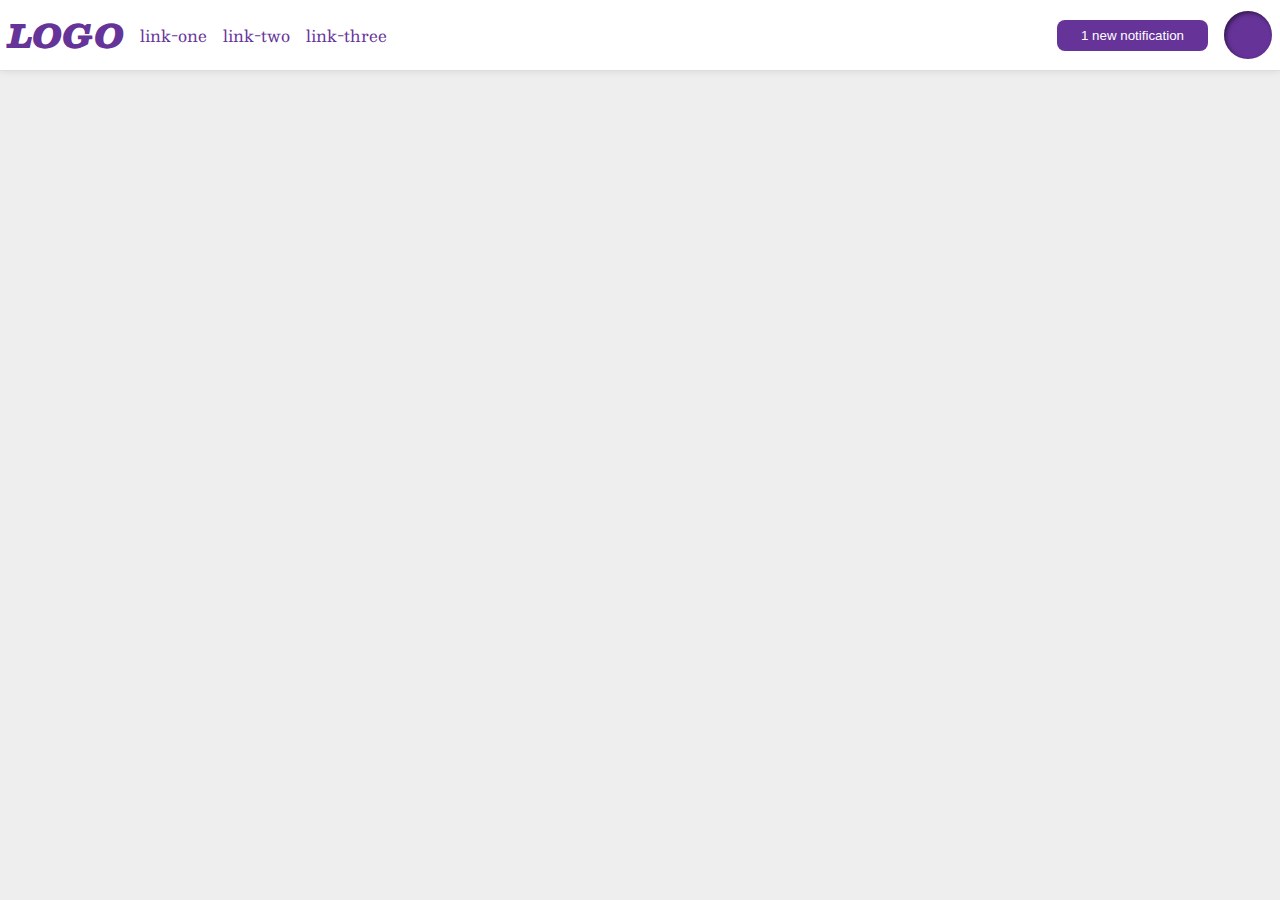
<file: foundations/flex/03-flex-header-2/index.html>
<!DOCTYPE html>
<html lang="en">
  <head>
    <meta charset="UTF-8" />
    <meta http-equiv="X-UA-Compatible" content="IE=edge" />
    <meta name="viewport" content="width=device-width, initial-scale=1.0" />
    <title>Flex Header 2</title>
    <link rel="stylesheet" href="style.css" />
  </head>
  <body>
    <div class="header">
      <div class="left-side">
        <div class="logo">LOGO</div>
        <ul class="links">
          <li><a href="https://google.com">link-one</a></li>
          <li><a href="https://google.com">link-two</a></li>
          <li><a href="https://google.com">link-three</a></li>
        </ul>
      </div>
      <div class="right-side">
        <button class="notifications">1 new notification</button>
        <div class="profile-image"></div>
      </div>
    </div>
  </body>
</html>
</file>
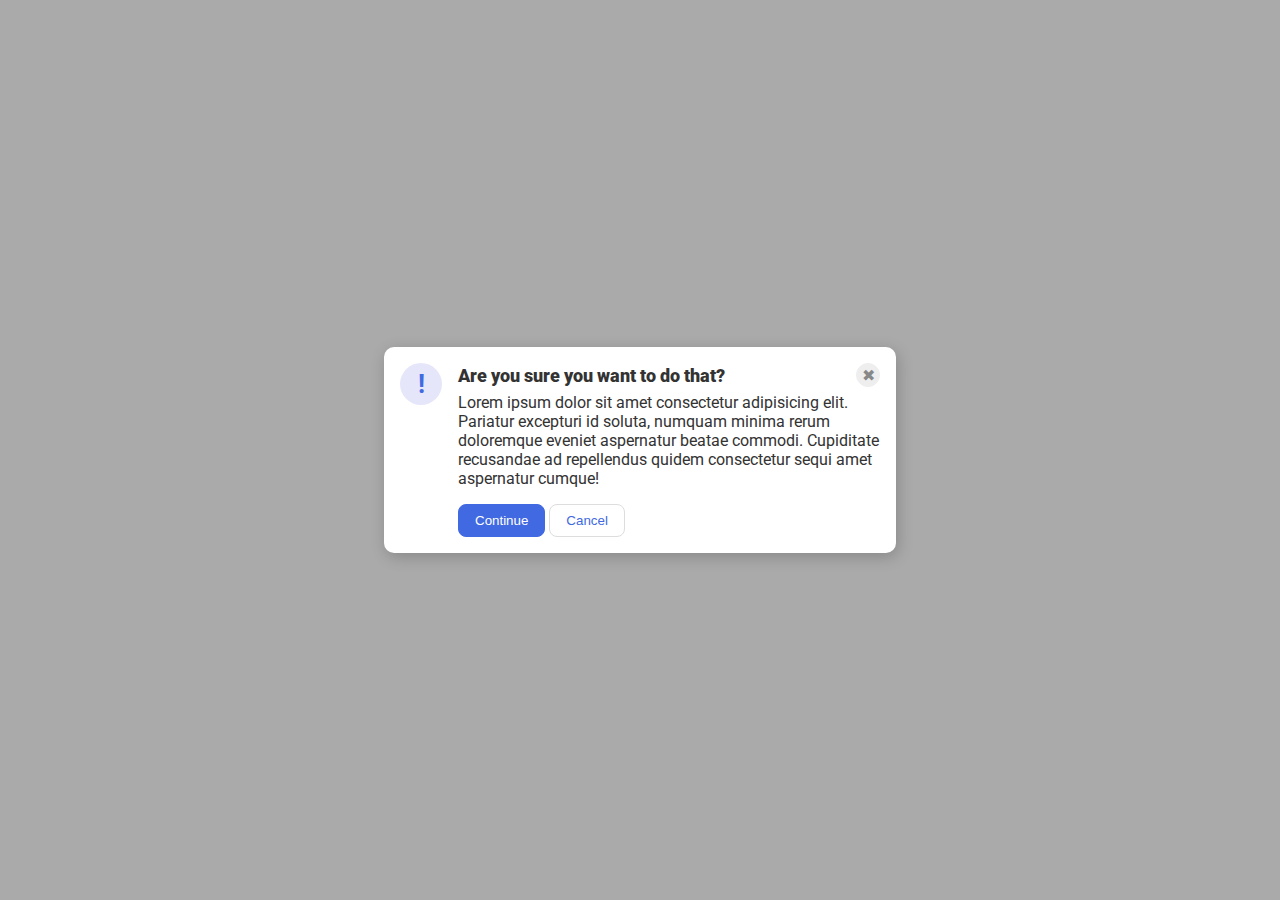
<file: foundations/flex/05-flex-modal/index.html>
<!DOCTYPE html>
<html lang="en">
  <head>
    <meta charset="UTF-8" />
    <meta http-equiv="X-UA-Compatible" content="IE=edge" />
    <meta name="viewport" content="width=device-width, initial-scale=1.0" />
    <link rel="stylesheet" href="style.css" />
    <title>Modal</title>
  </head>
  <body>
    <div class="modal">
      <div class="icon">!</div>
      <div class="container">
        <div class="header">
          <strong>Are you sure you want to do that?</strong>
          <button class="close-button">✖</button>
        </div>

        <div class="text">
          Lorem ipsum dolor sit amet consectetur adipisicing elit. Pariatur
          excepturi id soluta, numquam minima rerum doloremque eveniet
          aspernatur beatae commodi. Cupiditate recusandae ad repellendus quidem
          consectetur sequi amet aspernatur cumque!
        </div>
        <button class="continue">Continue</button>
        <button class="cancel">Cancel</button>
      </div>
    </div>
  </body>
</html>
</file>
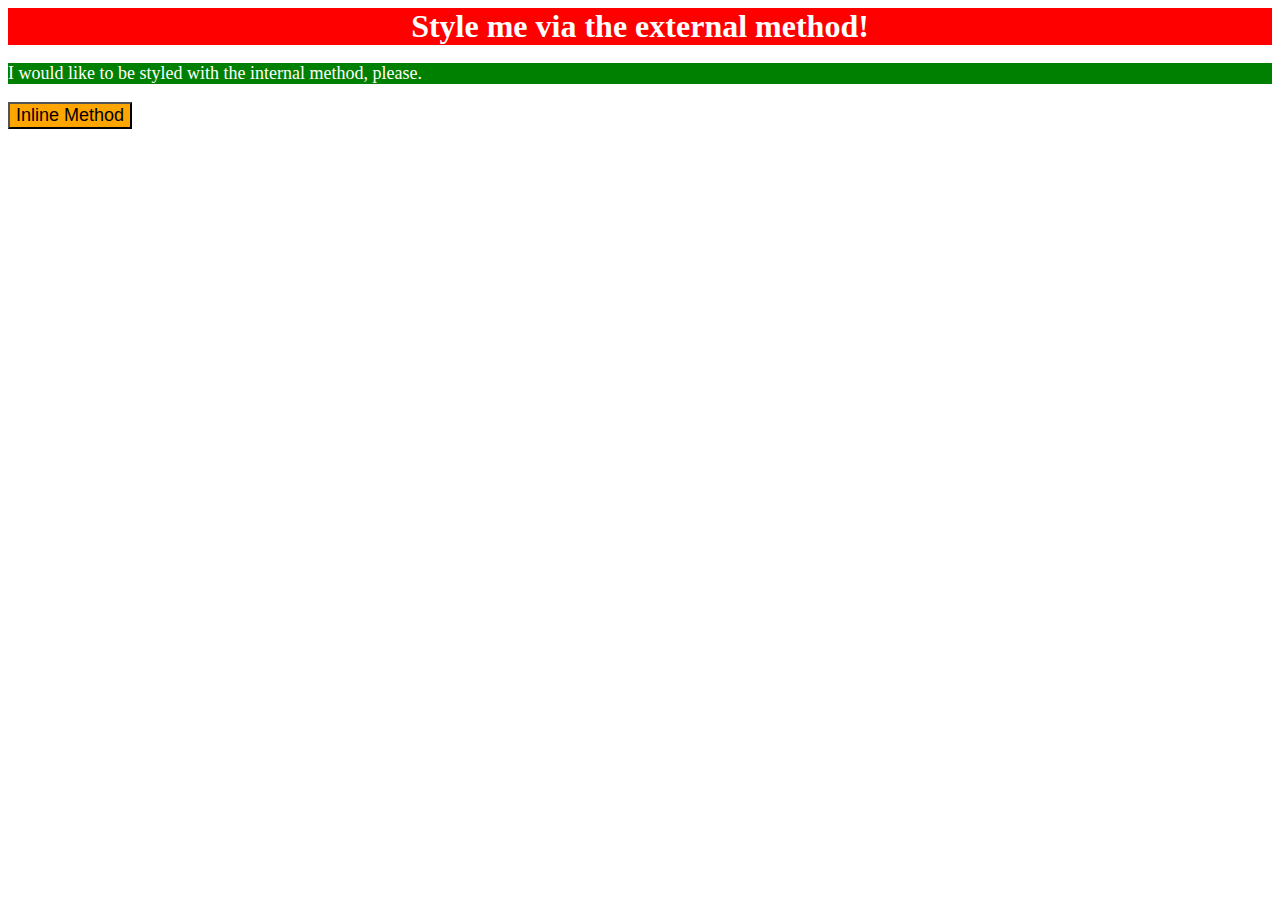
<file: foundations/intro-to-css/01-css-methods/index.html>
<!DOCTYPE html>
<html lang="en">
  <head>
    <meta charset="UTF-8" />
    <meta http-equiv="X-UA-Compatible" content="IE=edge" />
    <meta name="viewport" content="width=device-width, initial-scale=1.0" />
    <title>Methods for Adding CSS</title>
    <link rel="stylesheet" href="style.css" />
    <style>
      p {
        background-color: green;
        font-size: 18px;
        color: white;
      }
    </style>
  </head>
  <body>
    <div>Style me via the external method!</div>
    <p>I would like to be styled with the internal method, please.</p>
    <button style="background-color: orange; font-size: 18px">
      Inline Method
    </button>
  </body>
</html>
</file>
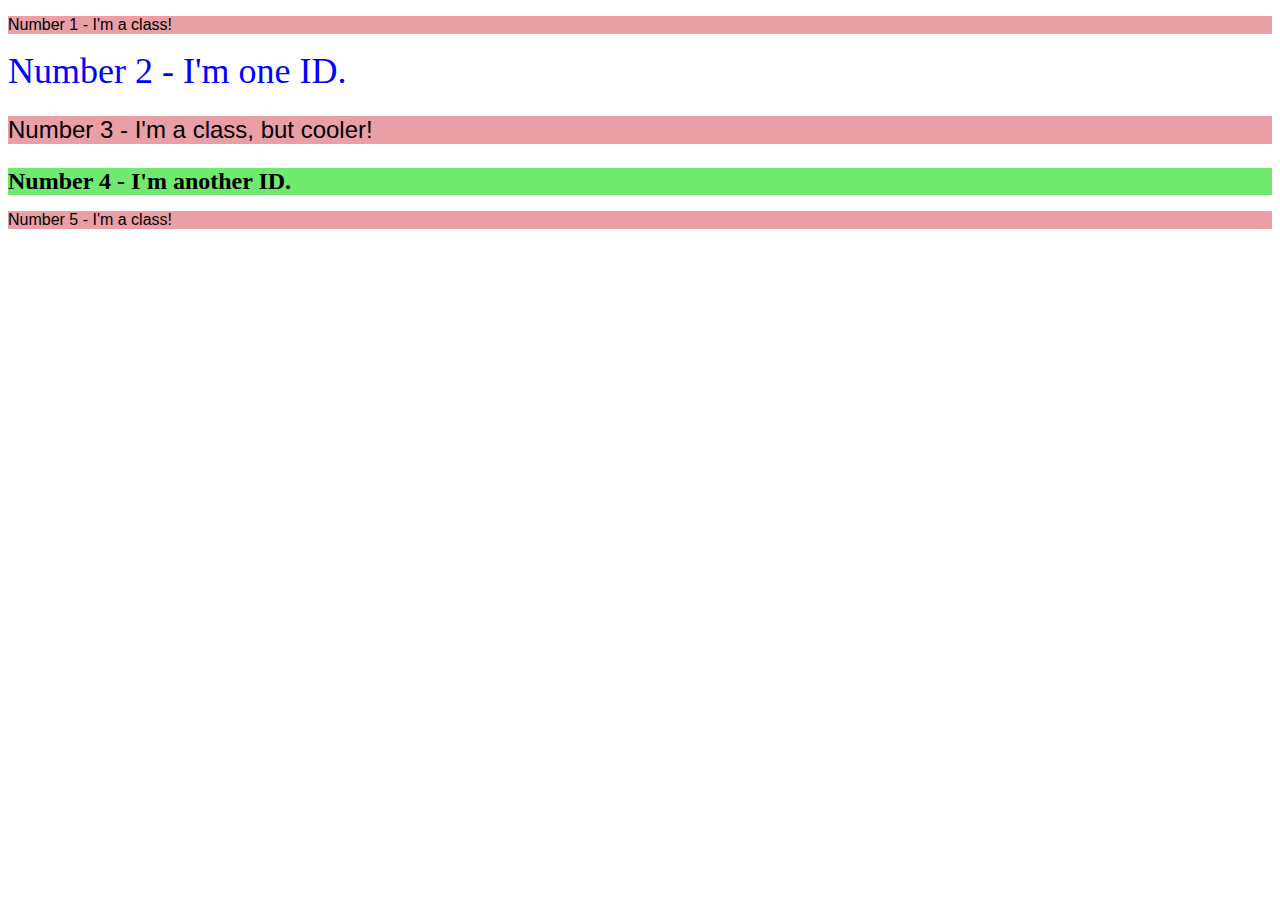
<file: foundations/intro-to-css/02-class-id-selectors/index.html>
<!DOCTYPE html>
<html lang="en">
  <head>
    <meta charset="UTF-8" />
    <meta http-equiv="X-UA-Compatible" content="IE=edge" />
    <meta name="viewport" content="width=device-width, initial-scale=1.0" />
    <title>Class and ID Selectors</title>
    <link rel="stylesheet" href="style.css" />
  </head>
  <body>
    <p class="odd">Number 1 - I'm a class!</p>
    <div id="second">Number 2 - I'm one ID.</div>
    <p class="odd adjust-font-size">Number 3 - I'm a class, but cooler!</p>
    <div id="fourth" class="adjust-font-size">Number 4 - I'm another ID.</div>
    <p class="odd">Number 5 - I'm a class!</p>
  </body>
</html>
</file>
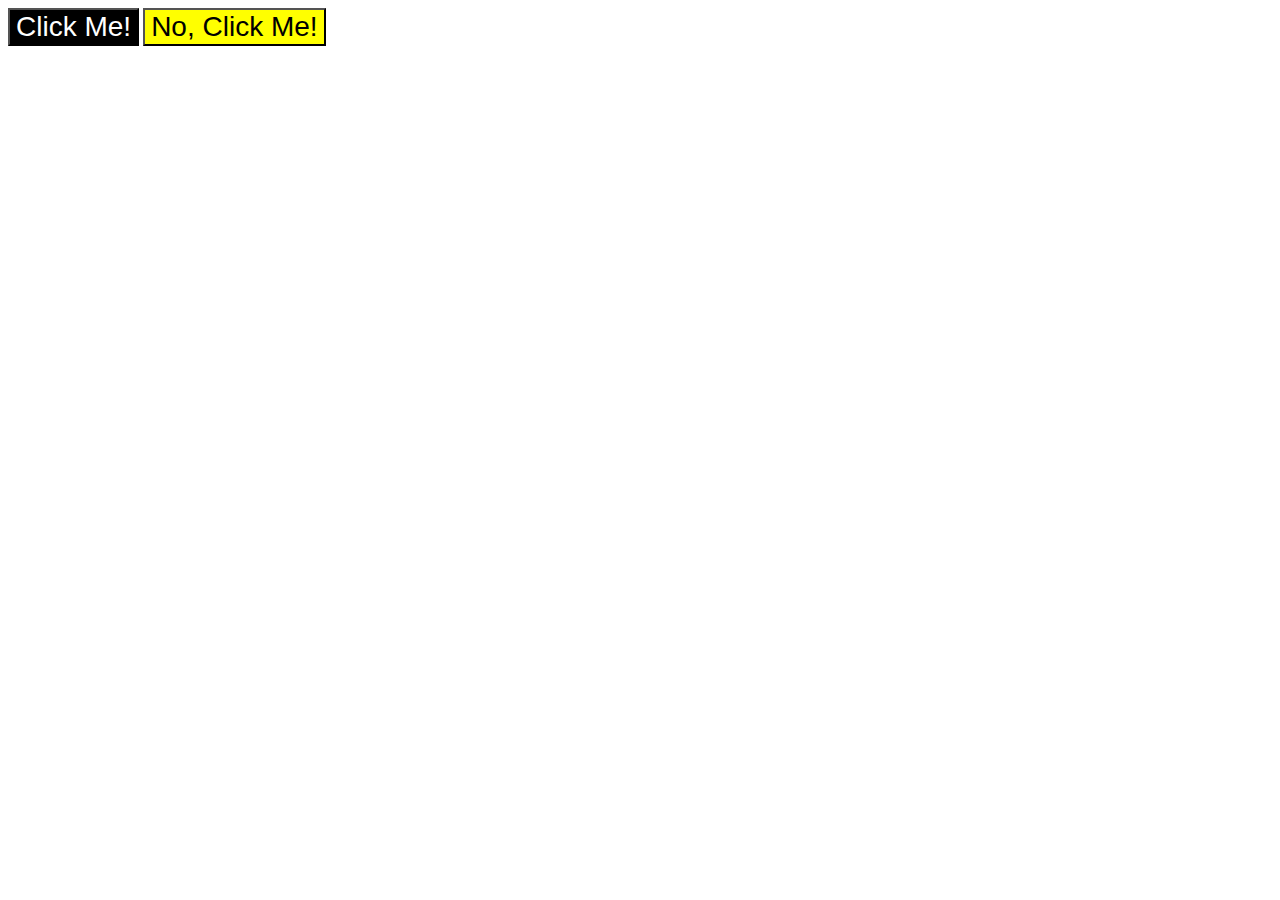
<file: foundations/intro-to-css/03-grouping-selectors/index.html>
<!DOCTYPE html>
<html lang="en">
  <head>
    <meta charset="UTF-8" />
    <meta http-equiv="X-UA-Compatible" content="IE=edge" />
    <meta name="viewport" content="width=device-width, initial-scale=1.0" />
    <title>Grouping Selectors</title>
    <link rel="stylesheet" href="style.css" />
  </head>
  <body>
    <button class="btn-left">Click Me!</button>
    <button class="btn-right">No, Click Me!</button>
  </body>
</html>
</file>
<file: foundations/flex/03-flex-header-2/style.css>
/* this is some magical font-importing.  
you'll learn about it later. */
@import url('https://fonts.googleapis.com/css2?family=Besley:ital,wght@0,400;1,900&display=swap');

body {
  margin: 0;
  background: #eee;
  font-family: Besley, serif;
}

.header {
  background: white;
  border-bottom: 1px solid #ddd;
  box-shadow: 0 0 8px rgba(0, 0, 0, 0.1);
}

.profile-image {
  background: rebeccapurple;
  box-shadow: inset 2px 2px 4px rgba(0, 0, 0, 0.5);
  border-radius: 50%;
  width: 48px;
  height: 48px;
}

.logo {
  color: rebeccapurple;
  font-size: 32px;
  font-weight: 900;
  font-style: italic;
}

button {
  border: none;
  border-radius: 8px;
  background: rebeccapurple;
  color: white;
  padding: 8px 24px;
}

a {
  /* this removes the line under our links */
  text-decoration: none;
  color: rebeccapurple;
}

ul {
  list-style-type: none;
}

/* Solution */

.header {
  display: flex;
  justify-content: space-between;
  align-items: center;
  padding: 8px;
}

.left-side,
.right-side,
.links {
  display: flex;
  gap: 16px;
  align-items: center;
}

ul {
  margin: 0;
  padding: 0;
}
</file>
<file: foundations/flex/05-flex-modal/style.css>
@import url('https://fonts.googleapis.com/css2?family=Roboto:wght@400;700&display=swap');

html,
body {
  height: 100%;
}

body {
  font-family: Roboto, sans-serif;
  margin: 0;
  background: #aaa;
  color: #333;
  /* I'll give you this one for free lol */
  display: flex;
  align-items: center;
  justify-content: center;
}

.modal {
  background: white;
  width: 480px;
  border-radius: 10px;
  box-shadow: 2px 4px 16px rgba(0, 0, 0, 0.2);
}

.icon {
  color: royalblue;
  font-size: 26px;
  font-weight: 700;
  background: lavender;
  width: 42px;
  height: 42px;
  border-radius: 50%;
  display: flex;
  align-items: center;
  justify-content: center;
}

.close-button {
  background: #eee;
  border-radius: 50%;
  color: #888;
  font-weight: 400;
  font-size: 16px;
  height: 24px;
  width: 24px;
  display: flex;
  align-items: center;
  justify-content: center;
  border: 1px solid #eee;
  padding: 0;
}

button {
  cursor: pointer;
  padding: 8px 16px;
  border-radius: 8px;
}

button.continue {
  background: royalblue;
  border: 1px solid royalblue;
  color: white;
}

button.cancel {
  background: white;
  border: 1px solid #ddd;
  color: royalblue;
}

/* Solution */

.modal {
  display: flex;
  padding: 16px;
  gap: 16px;
}

.icon {
  flex-shrink: 0;
}

.header {
  display: flex;
  justify-content: space-between;
  align-items: center;
  margin-bottom: 6px;
  font-size: 18px;
  font-weight: bold;
}

.text {
  margin-bottom: 16px;
}
</file>
<file: foundations/intro-to-css/01-css-methods/style.css>
div {
  background-color: red;
  font-size: 32px;
  color: white;
  text-align: center;
  font-weight: bold;
}
</file>
<file: foundations/intro-to-css/02-class-id-selectors/style.css>
/* Add CSS Styling */

.odd {
  background-color: rgb(233, 159, 165);
  font-family: Verdana, 'DejaVu-Sans', sans-serif;
}

.adjust-font-size {
  font-size: 24px;
}

#second {
  color: blue;
  font-size: 36px;
}

#fourth {
  background-color: rgb(111, 234, 111);
  font-weight: 700;
}
</file>
<file: foundations/intro-to-css/03-grouping-selectors/style.css>
/* Add CSS Styling */
.btn-left,
.btn-right {
  font-size: 28px;
  font-family: 'Helvetica', 'Times New Roman', sans-serif;
}

.btn-left {
  background-color: black;
  color: white;
}

.btn-right {
  background-color: yellow;
}
</file>
